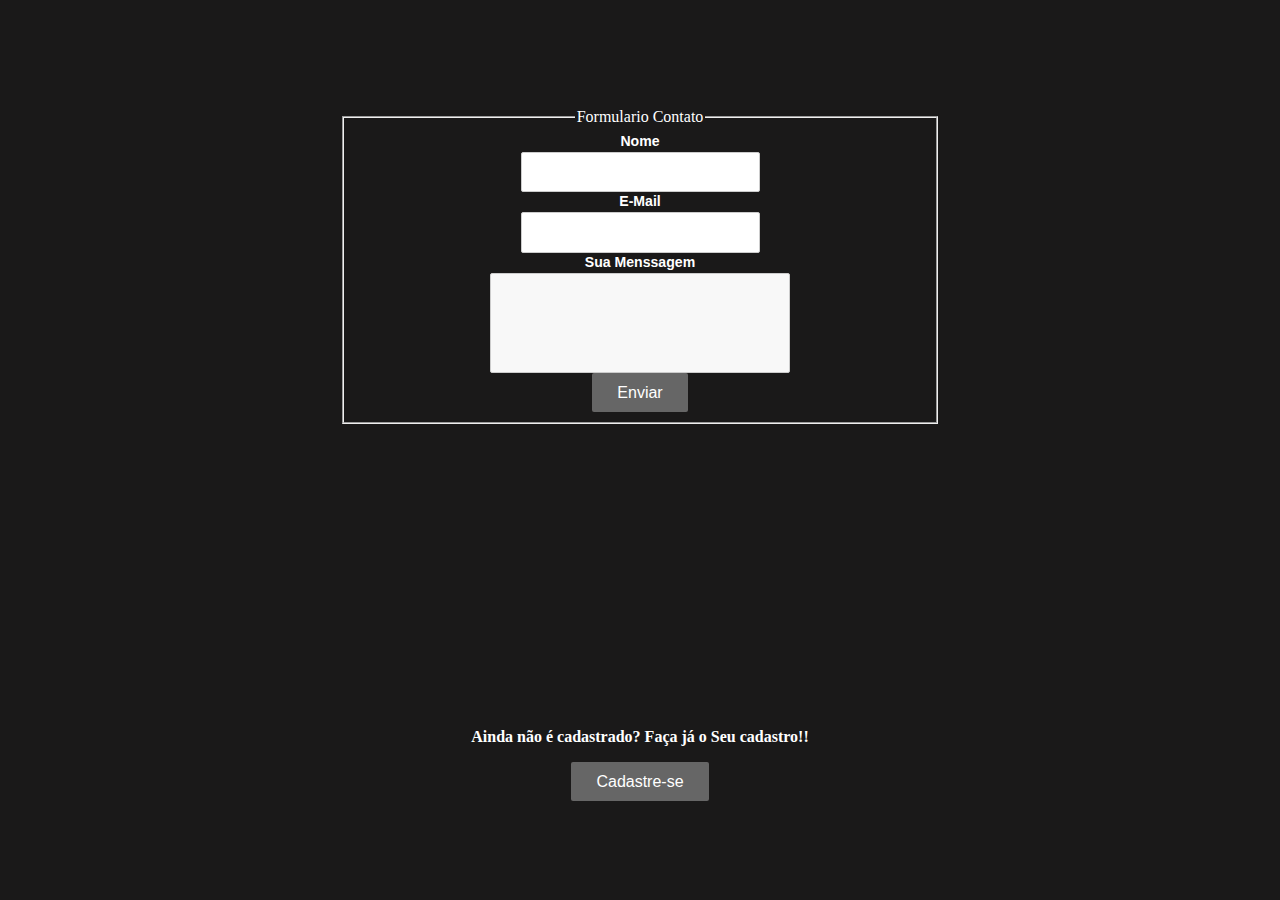
<file: index.html>
<!-- The boilerform namespace -->
<!DOCTYPE html>
<html lang="en">

<head>
    <meta charset="UTF-8">
    <meta name="viewport" content="width=device-width, initial-scale=1.0">
    <meta http-equiv="X-UA-Compatible" content="ie=edge">
    <link rel="stylesheet" media="all" href="boiliform.min.css" />
    <link rel="stylesheet" media="all" href="css.scss"/>
    <link rel="stylesheet" href="imagemplace.css">
   <!-- <link rel="stylesheet" href="imagemplace.js">-->
    <title>Document</title>
</head>

<body>
    <div class="boilerform">
        <div class="placeholder"> 
        <form class="boilerform" action="" method="post" >
            <fieldset class="c-form">
                <legend class="c-form__heading">Formulario Contato</legend>
                <div class="c-form__row">
                    <label for="name" class="c-label">Nome</label>
                    <input type="text" name="name" id="name" class="c-input-field" value="" autocorrect="off" required />
                </div>
                <div class="c-form__row">
                    <label for="email" class="c-label">E-Mail</label>
                    <input type="email" name="email" id="email" autocapitalize="none" autocorrect="off" class="c-input-field"
                        required />
                </div>
                <div class="c-form__row">
                    <label for="message" class="c-label">Sua Menssagem</label>
                    <textarea name="message" id="message" class="c-input-field c-input-field--multiline"></textarea>
                </div>
                <div class="c-form__row">
                    <button class="c-button" type="submit">Enviar</button>
                </div>
            </fieldset>
        </form>
        </div>
    </div>
    <div class="boilerform c-form__row" >
        <p href=""><b>Ainda não é cadastrado? Faça já o Seu cadastro!!</p></b>
        <a href="cadastro.html"><button class="c-button" type="submit">Cadastre-se</button></a>
    </div>
</body>

</html>
</file>
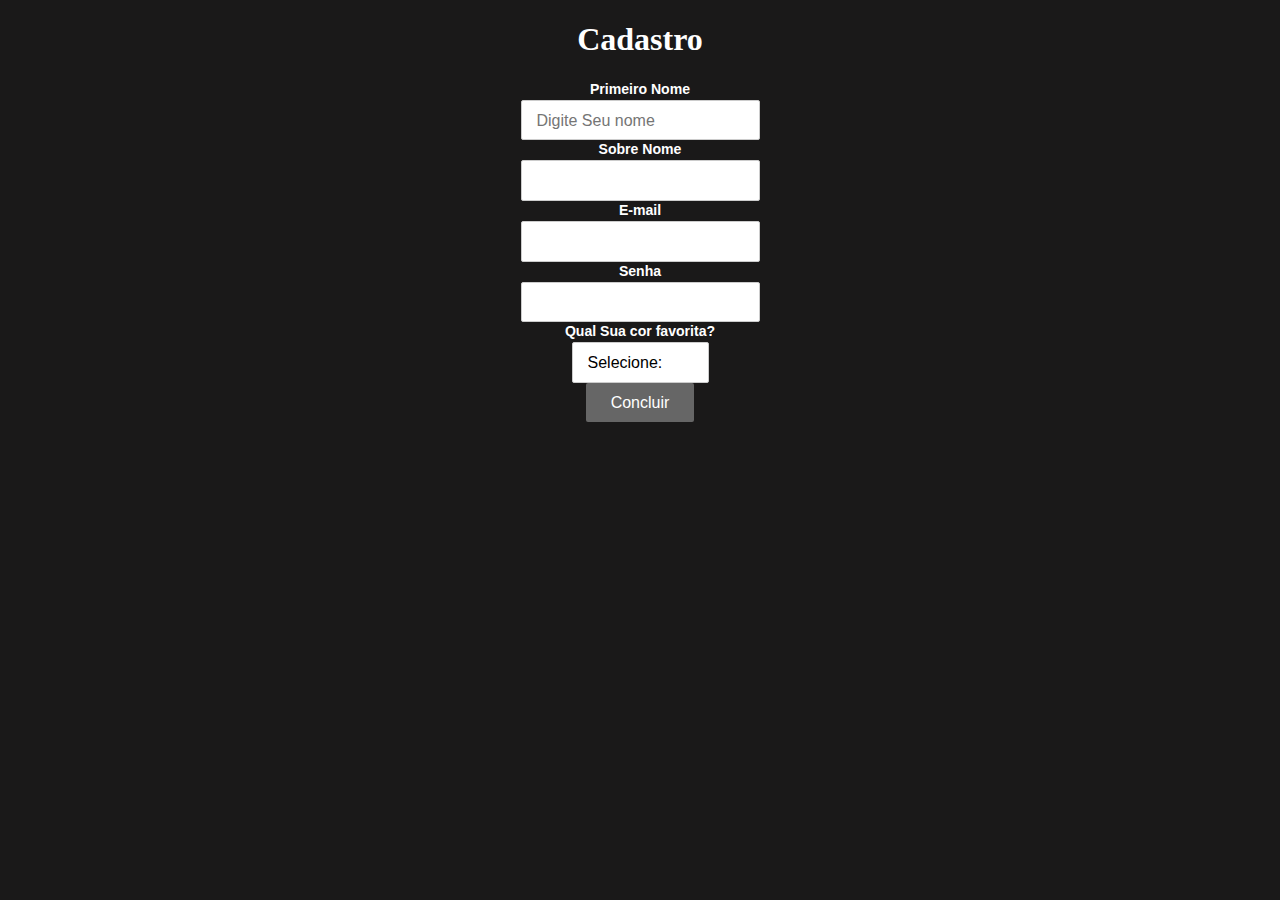
<file: cadastro.html>
<!DOCTYPE html>
<html lang="en">
<head>
    <meta charset="UTF-8">
    <meta name="viewport" content="width=device-width, initial-scale=1.0">
    <meta http-equiv="X-UA-Compatible" content="ie=edge">
    <link rel="stylesheet" media="all" href="boiliform.min.css" />
    <link rel="stylesheet" media="all" href="css.scss" />
    <link rel="stylesheet" href="imagemplace.css">
    <title>Document</title>
</head>
<body>
    <form class="boilerform" action="" method="post">
        <h1 class="o-heading">Cadastro</h1>
        <div class="c-signup">
            <div class="c-signup__field">
                <label for="first_name" class="c-label">Primeiro Nome</label>
                <input type="text" name="first_name" id="first_name" class="c-input-field" placeholder="Digite Seu nome" />
            </div>
            <div class="c-signup__field">
                <label for="last_name" class="c-label">Sobre Nome</label>
                <input type="text" name="last_name" id="last_name" class="c-input-field" />
            </div>
            <div class="c-signup__field c-signup__field--fill">
                <label for="email" class="c-label">E-mail</label>
                <input type="email" name="email" id="email" class="c-input-field" />
            </div>
            <div class="c-signup__field c-signup__field--fill">
                <label for="password" class="c-label">Senha</label>
                <input type="password" name="password" id="password" class="c-input-field" />
            </div>
            <div class="c-signup__field c-signup__field--fill">
                <label class="c-label" for="fav_color">Qual Sua cor favorita?</label>
                <div class="c-select-field">
                    <select name="fav_color" id="fav_color" class="c-select-field__menu">
                        <option>Selecione:</option>
                        <option value="Red">Vermelho</option>
                        <option value="Orange">Laranja</option>
                        <option value="Yellow">Amarelo</option>
                        <option value="Green">Verde</option>
                        <option value="Blue">Azul</option>
                        <option value="Purple">Purpura</option>
                    </select>
                    <span class="c-select-field__decor" aria-hidden="true" role="presentation">&dtrif;</span>
                </div>
            </div>
            <div class="c-form row">
                <div class="c-signup__button">
                    <button class="c-button" type="submit">Concluir</button>
                </div>
            </div>
        </div>
    </form>
    
</body>
</html>
</file>
<file: imagemplace.css>
body{background-color:#1A1919;text-align:center;}

.placeholder{
  display:inline-block;
  position:relative;
  width:600px;
  height:600px;
  overflow:hidden;
  box-sizing:border-box;
  margin-top:100px;
}

.gridContainer{
  width:100%;
  height:100%;
}

.gridTile
{
  position:absolute;
  top:0px;
  left:0px;
  width:100%;
  height:100%;
  background-size:cover;
  background-repeat:no-repeat;
  background-origin:center;
}
</file>
<file: boiliform.min.css>
.boilerform .c-input-field,
.boilerform .c-select-field__menu {
    background: #fff;
    border: 1px solid #ccc;
    padding: 11px 15px 10px 15px;
    border-radius: 2px;
    font-size: 1rem;
}

.boilerform .c-check-field__input {
    display: block;
    height: 1px;
    width: 1px;
    overflow: hidden;
    clip: rect(1px 1px 1px 1px);
    clip: rect(1px, 1px, 1px, 1px);
    clip-path: inset(1px);
    white-space: nowrap;
    position: absolute;
}

.boilerform {
    font-size: 16px;
    color: #ffffff;
    border-color: #ccc;
    text-align: center;
}

.boilerform .boilerform * {
    box-sizing: border-box;
    
}

.boilerform [class*="-field"] {
    margin: 0;
    display: inline-block;
    vertical-align: middle;
    white-space: normal;
    line-height: 1.1;
    font-family: sans-serif;
}

.boilerform [class*="decor"] {
    line-height: 0;
}

.boilerform ::-webkit-search-decoration {
    display: none;
}

.boilerform input::-webkit-input-placeholder,
.boilerform textarea::-webkit-input-placeholder,
.boilerform select::-webkit-input-placeholder {
    line-height: normal;
}

.boilerform input[type="search"] {
    -webkit-appearance: textfield;
}

.boilerform .c-button {
    display: inline-block;
    border: 0;
    padding: 0;
    margin: 0;
    text-decoration: none;
    background: #666;
    color: #fff;
    padding: 11px 25px 10px 25px;
    font-family: sans-serif;
    font-size: 1rem;
    border-radius: 2px;
    cursor: pointer;
    text-align: center;
    -webkit-appearance: none;
    -moz-appearance: none;
}

.boilerform .c-button:hover{
    color: #f1e7e7;
}
.boilerform .c-button:focus {
    background: rgb(252, 206, 3);
}

.boilerform .c-check-field {
    display: flex;
    flex-direction: row;
    align-items: flex-start
}

.boilerform .c-check-field__decor {
    display: block;
    width: 20px;
    height: 20px;
    flex-shrink: 0;
    background: #eee;
    border: 1px solid #ccc;
    border-radius: 2px;
    position: relative;
    cursor: pointer
}

.boilerform .c-check-field__decor:after {
    content: "";
    display: block;
    opacity: 0;
    width: 70%;
    height: 70%;
    position: absolute;
    top: 15%;
    left: 15%;
    background: #888;
    border-radius: 1px
}

.boilerform .c-check-field__label {
    padding: 3px 0 0 10px;
    cursor: pointer;
}

.boilerform .c-check-field--radio .c-check-field__decor,
.boilerform .c-check-field--radio .c-check-field__decor:after {
    border-radius: 50%
}

.boilerform .c-check-field__input:checked~[class*="decor"]:after {
    opacity: 1;
}

.boilerform .c-check-field__input:focus~[class*="decor"] {
    outline: 1px dotted #212121;
    outline: 5px auto -webkit-focus-ring-color;
}

.boilerform .c-check-field+.c-check-field {
    padding-top: 10px;
}

.boilerform .c-input-field[type="number"] {
    padding-right: 11px 15px 10px 15px / 2
}

.boilerform .c-input-field--multiline {
    vertical-align: top;
    overflow: auto;
    width: 100%
}

.boilerform .c-input-field--multiline {
    width: 300px;
    height: 100px;
    resize: none;
    background: #f8f8f8;
}

.boilerform .c-label {
    display: inline;
    font-family: sans-serif;
    font-weight: 700;
    font-size: .88rem;
}

.boilerform .c-label[for] {
    cursor: pointer;
}

.boilerform .c-label:after {
    content: "\A";
    white-space: pre;
}

.boilerform .c-label+[class*="field"] {
    margin-top: 2px;
}

.boilerform .c-select-field {
    display: inline-block;
    position: relative;
}

.boilerform .c-select-field__menu {
    -webkit-appearance: none;
    -moz-appearance: none;
    padding-right: 45px
}

.boilerform .c-select-field__menu:-moz-focusring {
    color: transparent;
    text-shadow: 0 0 0 #141414
}

.boilerform .c-select-field__menu::-ms-expand {
    display: none
}

.boilerform .c-select-field__decor {
    position: absolute;
    top: 50%;
    right: 15px;
    pointer-events: none
}

.boilerform .is-error,
.boilerform .is-error [class*="menu"],
.boilerform .is-error [class*="check"] {
    border-color: #cf0b00
}

.boilerform .is-error:focus,
.boilerform .is-error [class*="menu"]:focus,
.boilerform .is-error [class*="check"]:focus {
    outline: 0;
    box-shadow: 0 0 0 2px #cf0b00
}
</file>
